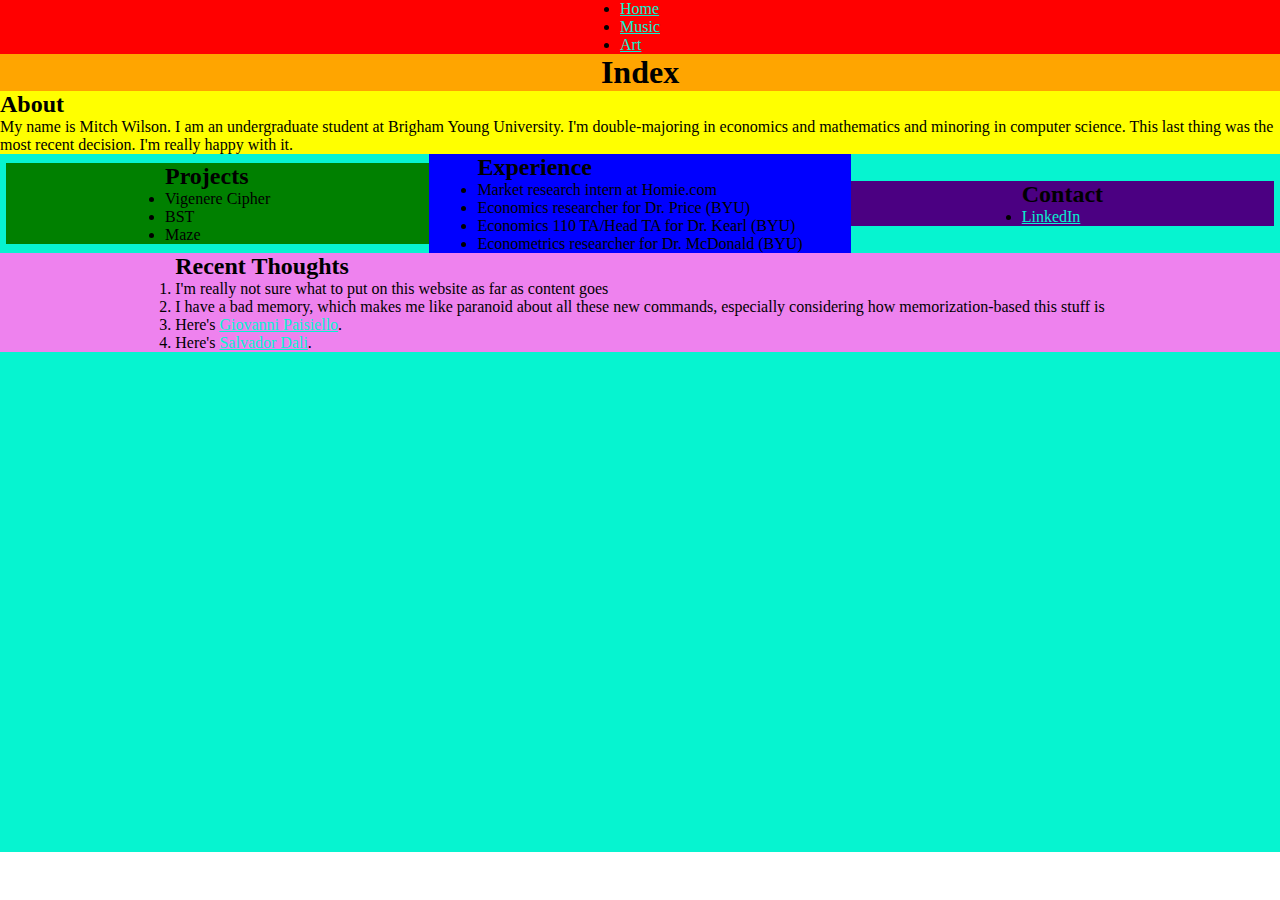
<file: index.html>
<!DOCTYPE html>
<html lang='en'>
  <head>
    <title>Index</title>
    <meta charset="utf-8">
    <link rel='stylesheet' href='index.css'>
    <meta charset="utf-8">
    <meta name='viewport'
      content='width=device-width, initial-scale=1.0, maximum-scale=1.0' />
  </head>

<body>
  <div class='page'>
    <div class='horizontal_menu_container'>
      <ul id='horizontal_menu'>
        <li class='menu_item'><a href='index.html'>Home</a></li>
        <li class='menu_item'><a href='picture-one.html'>Music</a></li>
        <li class='menu_item'><a href='picture-two.html'>Art</a></li>
      </ul>
    </div>

    <div class='index_container'>
      <div class='index'>
        <h1>Index</h1>
      </div>
    </div>

    <div class='about_container'>
      <div class='about'>
        <h2>About</h2>
        <p class='ultimate'>My name is Mitch Wilson.  I am an undergraduate student
          at Brigham Young University.  I'm double-majoring in
          economics and mathematics and minoring in computer science.
          This last thing was the most recent decision.  I'm really
          happy with it.</p>
      </div>
    </div>

    <div class='content'>
    <div class='projects_container'>
      <div class='projects'>
        <h2>Projects</h2>
        <ul class='boring'>
          <li>Vigenere Cipher</li>
          <li>BST</li>
          <li>Maze</li>
        </ul>
      </div>
    </div>

    <div class='experience_container'>
      <div class='experience'>
        <h2>Experience</h2>
        <ul id='experience'>
          <li>Market research intern at Homie.com</li>
          <li>Economics researcher for Dr. Price (BYU)</li>
          <li>Economics 110 TA/Head TA for Dr. Kearl (BYU)</li>
          <li>Econometrics researcher for Dr. McDonald (BYU)</li>
        </ul>
      </div>
    </div>

    <div class='contact_container'>
      <div class='contact'>
        <h2>Contact</h2>
        <ul class='boring'>
          <li><a href='http://linkedin.com/in/mitchell-wilson-920971139/' target='_blank'>LinkedIn</a></li>
	       </ul>
      </div>
    </div>
    </div>

    <div class='recent_thoughts_container'>
      <div class='recent_thoughts'>
         <h2>Recent Thoughts</h2>
         <ol class='ultimate' id='thought'>
           <li>I'm really not sure what to put on this website as far as content goes</li>
           <li>I have a bad memory, which makes me like paranoid about all these
             new commands, especially considering how memorization-based this stuff is</li>
             <li>Here's <a href='picture-one.html'>Giovanni Paisiello</a>.</li>
             <li>Here's <a href='picture-two.html'>Salvador Dali</a>.</li>
           </ol>
      </div>
    </div>

    <div class='footer'></div>

  </div>
</body>
</html>
</file>
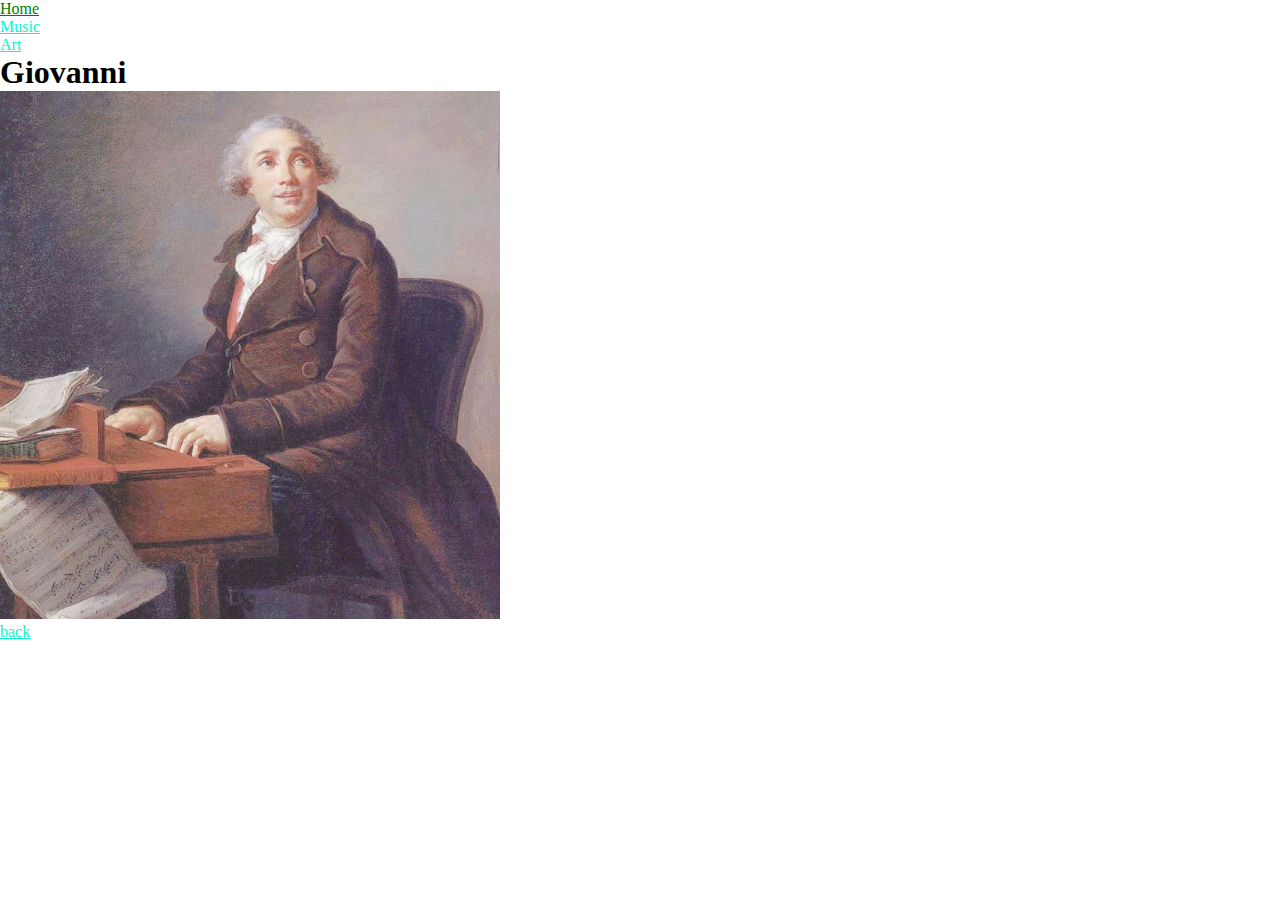
<file: picture-one.html>
<!DOCTYPE html>

<html lang='en'>
  <head>
        <title>Giovanni</title>
    <meta charset="utf-8">
    <link rel='stylesheet' href='index.css'>
  </head>
  <body>
  <div>
    <ul id='horizontal_menu'>
      <li class='menu_item'><a href='index.html'>Home</a></li>
      <li class='menu_item'><a href='picture-one.html'>Music</a></li>
      <li class='menu_item'><a href='picture-two.html'>Art</a></li>
    </ul>


    <h1>Giovanni</h1>
    <img src="giovannipaisiello.jpg" alt="Giovanni Paisiello playing the harspichord" width='500p'>
    <div class='dont-interfere'>
      <p><a href="index.html">back</a></p>
    </div>
  </div>
  </body>
</html>
</file>
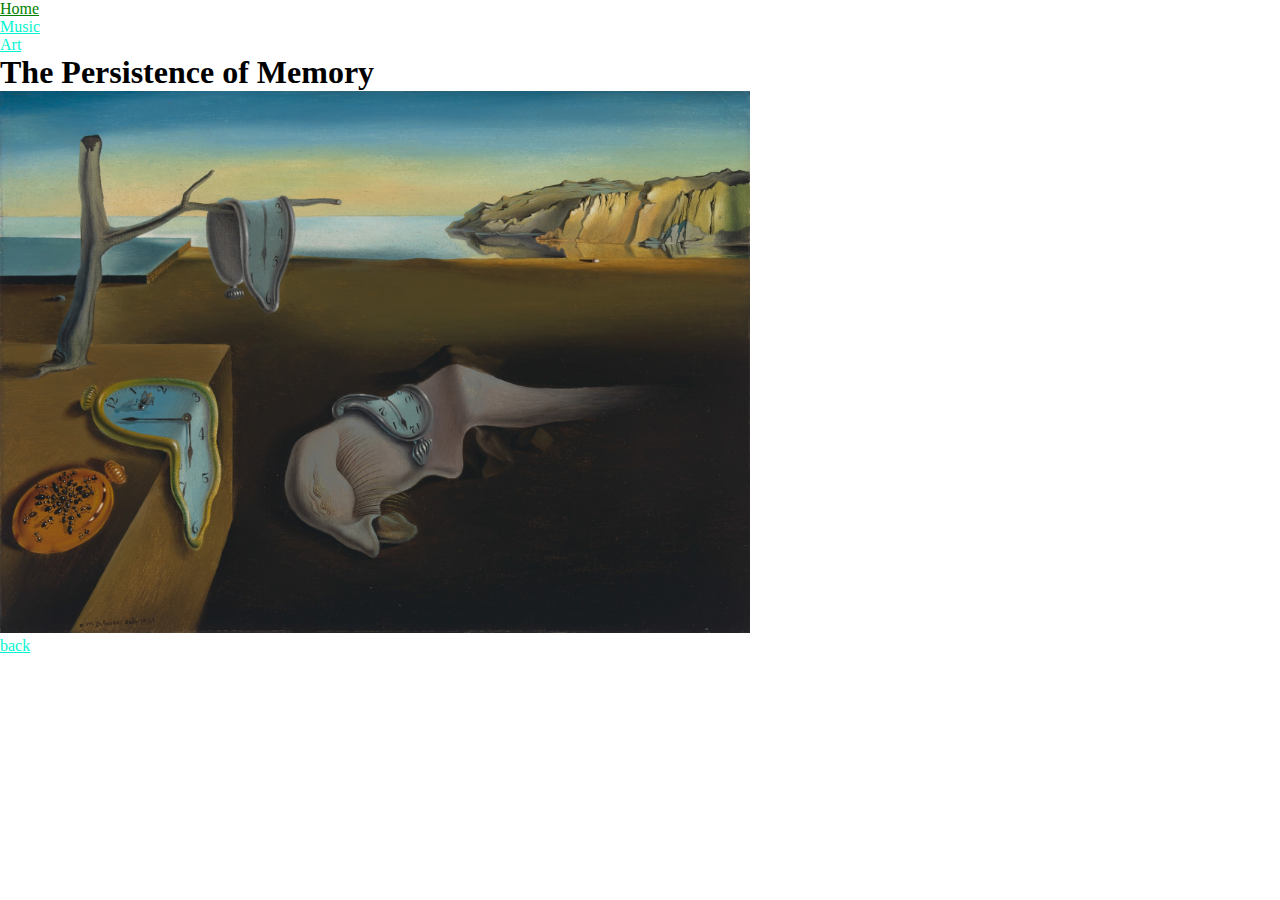
<file: picture-two.html>
<!DOCTYPE html>

<html lang='en'>
  <head>

    <title>The Persistence of Memory</title>
    <meta charset="utf-8">
    <link rel="stylesheet" href="index.css">
  </head>
  <body>
  <div>

            <ul id='horizontal_menu'>
              <li class='menu_item'><a href='index.html'>Home</a></li>
              <li class='menu_item'><a href='picture-one.html'>Music</a></li>
              <li class='menu_item'><a href='picture-two.html'>Art</a></li>
            </ul>

    <h1>The Persistence of Memory</h1>
    <img src="image-2.jpg" alt='The Persistence of Memory by Salvador Dali' width='750p'>
    <div class='dont-interfere'>
      <p><a href="index.html">back</a></p>
    </div>
  </div>
  </body>
</html>
</file>
<file: index.css>
* {
  margin: 0;
  padding: 0;
  box-sizing: border-box;
}

.page {
  display: flex;
  flex-wrap: wrap;
  align-items: center;
  flex-direction: column;
}

.horizontal_menu_container {
  display: flex;
  justify-content: center;
  width: 100%;
  background-color: red;
}

.index_container {
  display: flex;
  justify-content: center;
  width: 100%;
  background-color: orange;
}

.about_container {
  display: flex;
  justify-content: center;
  width: 100%;
  background-color: yellow;
}

.projects_container {
  display: flex;
  justify-content: center;
  width: 100%;
  background-color: green;
}

.experience_container {
  display: flex;
  justify-content: center;
  width: 100%;
  background-color: blue;
}

.contact_container {
  display: flex;
  justify-content: center;
  width: 100%;
  background-color: indigo;
}

.recent_thoughts_container {
  display: flex;
  justify-content: center;
  width: 100%;
  background-color: violet;
}

.footer {
  height: 500px;
  width: 100%;
  background-color: #06F4D0;
}

a:link,
a:visited {
  color: #06F4D0;
}

a:hover {
  color: green;
}

.content {
  width: 100%;
  background-color: #06F4D0;
}

@media only screen and (max-width: 400px) {

}

@media only screen and (min-width: 401px) and (max-width: 960px) {
  .content {
    display: flex;
    justify-content: center;
    flex-direction: row;
    flex-wrap: wrap;
    align-items: center;
  }
  .projects_container {
    width: 50%;
  }
  .experience_container {
    width: 50%;
  }
}

@media only screen and (min-width: 961px) {
  .content {
    display: flex;
    justify-content: center;
    flex-wrap: wrap;
    align-items: center;
    flex-direction: row;
  }
  .projects_container {
    width: 33%;
    height: 100%;
  }
  .experience_container {
    width: 33%;
    height: 100%;
  }
  .contact_container {
    width: 33%;
    height: 100%;
  }
}
</file>
